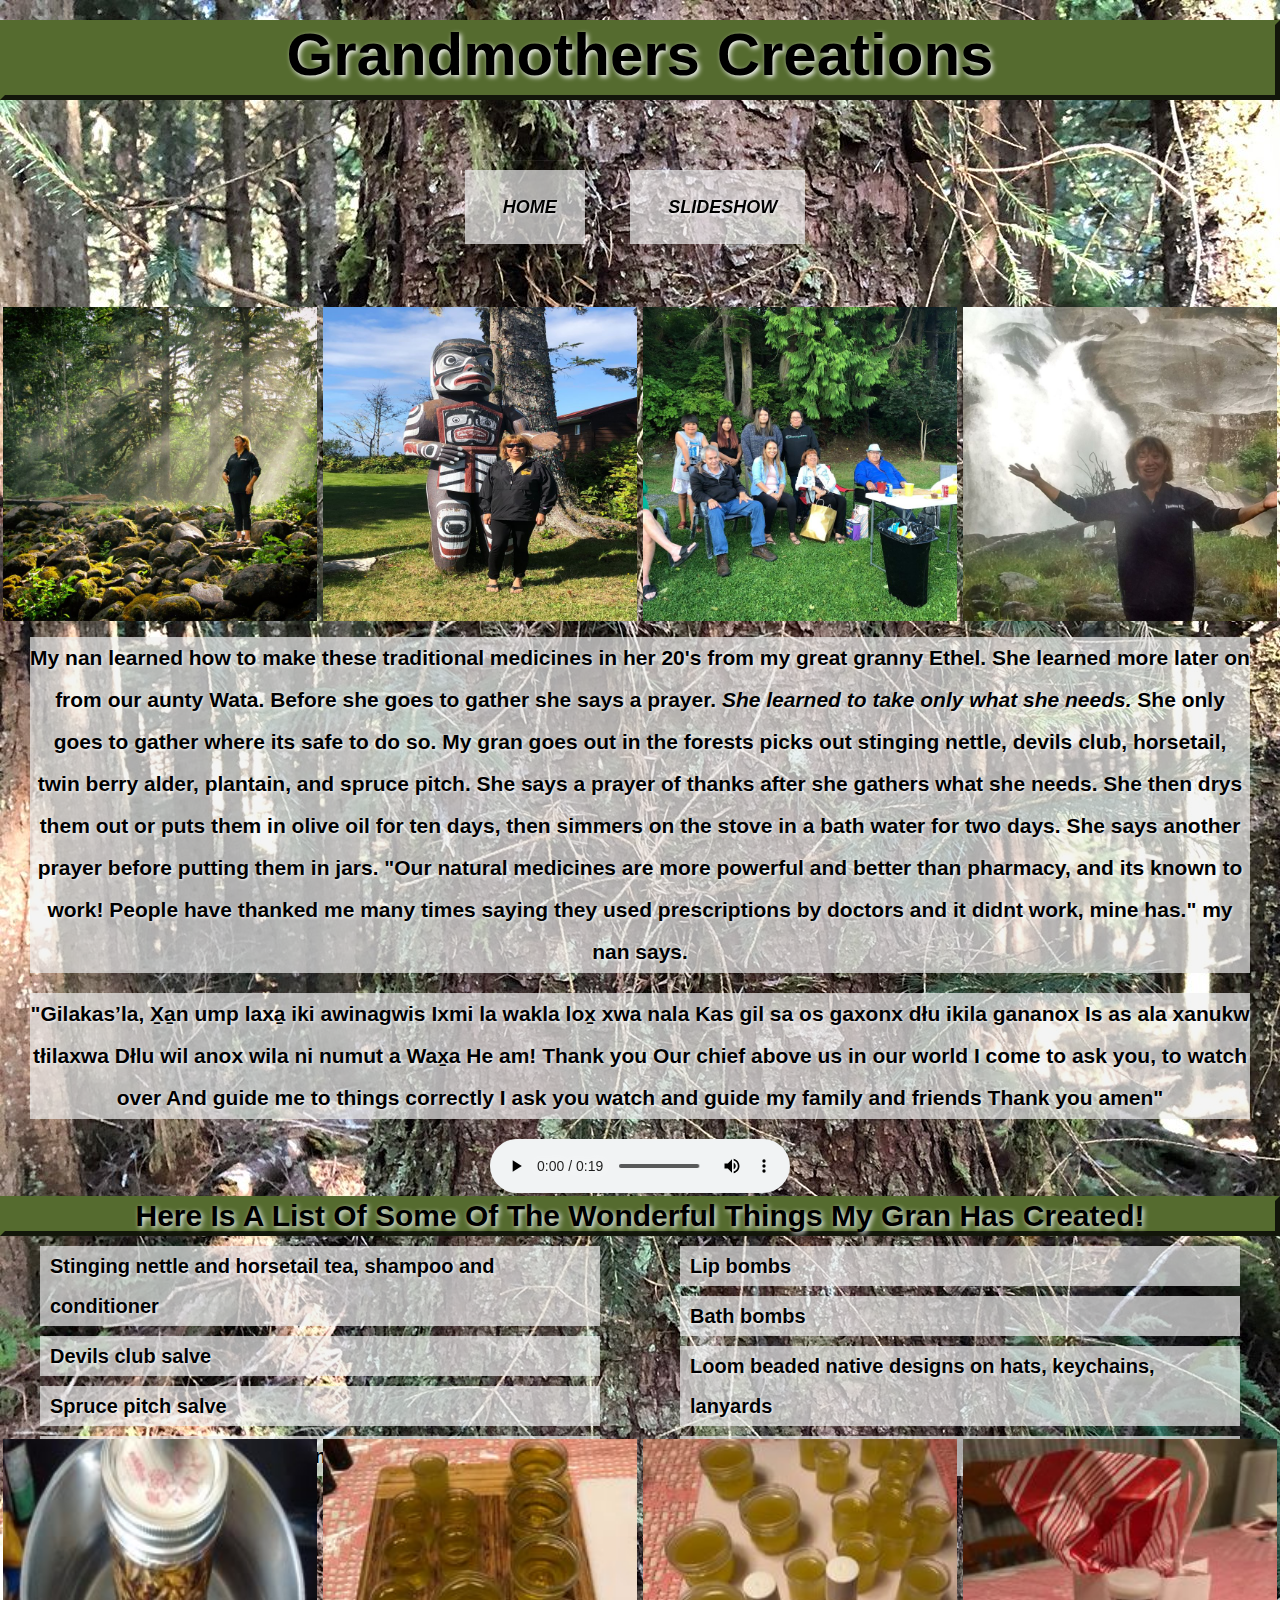
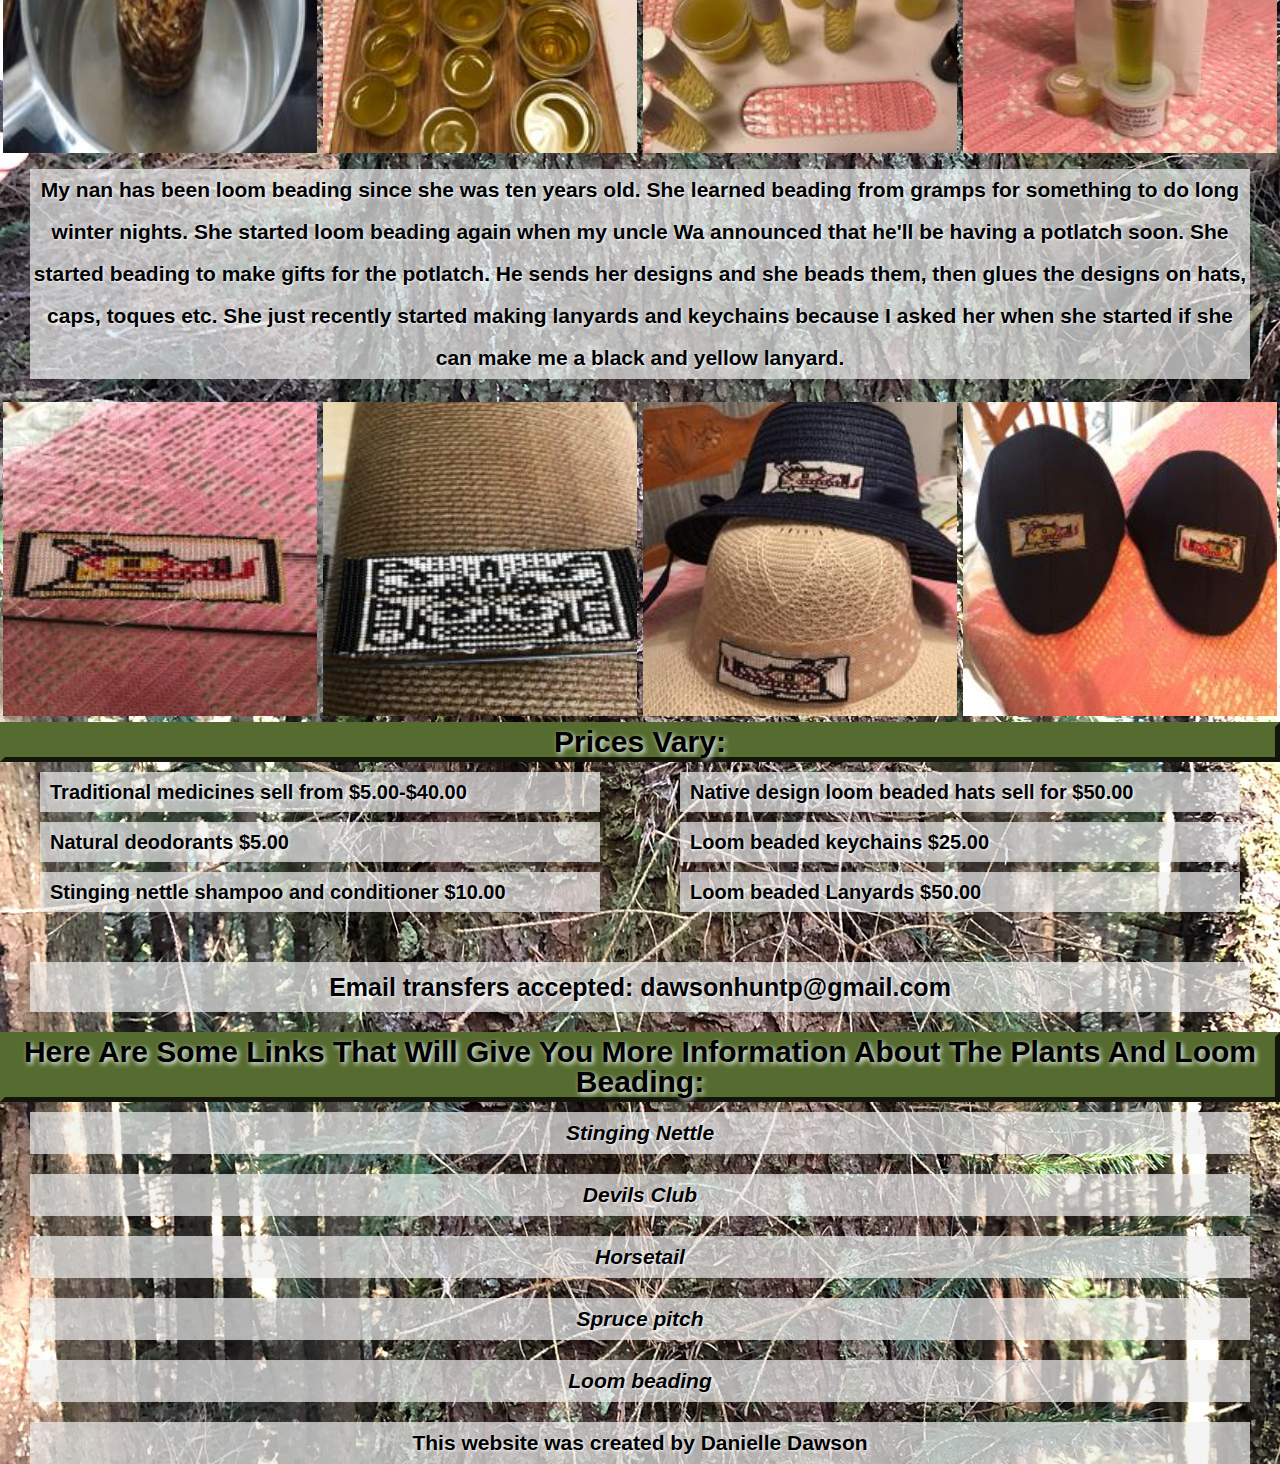
<file: index.html>
<!DOCTYPE html>
<html lang="en">
<head>
  <title>Danielles Website</title>
  <meta charset="utf-8">
  <link rel="stylesheet" href="style.css">
  <link rel="preconnect" href="https://fonts.gstatic.com">
  <link href="https://fonts.googleapis.com/css2?family=Oswald&display=swap" rel="stylesheet">

</head>
<body>

<header>
<h1 class="title">Grandmothers Creations</h1>
</header>

<div class="box"></div>

<nav>
  <ul>
    <li>
      <a href="index.html">Home</a>
    </li>
    <li>
      <a href="slideshow.html">Slideshow</a>
    </li>
  </ul>
</nav>

<div class="row">
<div class="column"><img src="Images/Nan in kingcome.jpg" alt="Nan in Kingcome Inlet" style="width:100%"></div>
<div class="column"><img src="Images/Nan by totem resized.jpg" alt="Nans by totem" style="width:100%"></div>
<div class="column"><img src="Images/Nan bday bbq resized.jpg" alt="Nans birthday" style="width:100%"</img></div>
<div class="column"><img src="Images/Nan in kingcome1 resized.jpg" alt="Nan in kingcome" style="width:100%"></img></div>
</div>

  <p>My nan learned how to make these traditional medicines in her 20's from my great granny Ethel. She learned more later on from our aunty Wata. Before she goes to gather she says a prayer. <em>She learned to take only what she needs.</em> She only goes to gather where its safe to do so. My gran goes out in the forests picks out stinging nettle, devils club, horsetail, twin berry alder, plantain, and spruce pitch. She says a prayer of thanks after she gathers what she needs. She then drys them out or puts them in olive oil for ten days, then simmers on the stove in a bath water for two days. She says another prayer before putting them in jars. "Our natural medicines are more powerful and better than pharmacy, and its known to work! People have thanked me many times saying they used prescriptions by doctors and it didnt work, mine has." my nan says.</p>

<p>"Gilakas’la,
X̱a̱n ump laxa̱ iki awinagwis
Ixmi la wakla lox̱ xwa nala
Kas gil sa os gaxonx dłu ikila gananox
Is as ala xanukw tłilaxwa
Dłlu wil anox wila ni numut a
Wax̱a
He am!
Thank you
Our chief above us in our world
I come to ask you, to watch over
And guide me to things correctly
I ask you watch and guide my family and friends
Thank you
amen"</p>
  <center><audio controls="controls" autoplay="autoplay">
     <source src="Recording/Recording.m4a" type="audio/mp4" />
  </audio></center>

  <h2>Here is a list of some of the wonderful things my gran has created!</h2>

    <div class="list"><ul>
      <li>Stinging nettle and horsetail tea, shampoo and conditioner</li>
      <li>Devils club salve</li>
      <li>Spruce pitch salve</li>
      <li>Twin berry alder and plantain salve and oils</li>
      </ul></div>

      <div class="list"><ul>
      <li>Lip bombs</li>
      <li>Bath bombs</li>
      <li>Loom beaded native designs on hats, keychains, lanyards</li>
      <li>Deodorants</li>
      </ul></div>

<div class="row">
<div class="column"><img src="Images/10 resized.jpg" style="width:100%"></img></div>
<div class="column"><img src="Images/nans meds.jpg" style="width:100%"></img></div>
<div class="column"><img src="Images/nan medicine.jpg" style="width:100%"></img></div>
<div class="column"><img src="Images/meds1 resized.jpg" style="width:100%"></img></div>
</div>

<p>My nan has been loom beading since she was ten years old. She learned beading from gramps for something to do long winter nights. She started loom beading again when my uncle Wa announced that he'll be having a potlatch soon. She started beading to make gifts for the potlatch. He sends her designs and she beads them, then glues the designs on hats, caps, toques etc. She just recently started making lanyards and keychains because I asked her when she started if she can make me a black and yellow lanyard. </p>

<div class="row">
  <div class="column"><img src="Images/Wolf resized.jpg" style="width:100%"></img></div>
  <div class="column"><img src="Images/whale resized.jpg" style="width:100%"></img></div>
  <div class="column"><img src="Images/Nans summer hats.jpg" style="width:100%"></img></div>
  <div class="column"><img src="Images/Nans hats resized.jpg" style="width:100%"></img></div>
  </div>



<h3>Prices vary:</h3>
    <div class="list"><ul>
      <li>Traditional medicines sell from $5.00-$40.00</li>
      <li>Natural deodorants $5.00</li>
      <li>Stinging nettle shampoo and conditioner $10.00</li>
    </ul>
  </div>
  <div class="list"><ul>
      <li>Native design loom beaded hats sell for $50.00</li>
      <li>Loom beaded keychains $25.00</li>
      <li>Loom beaded Lanyards $50.00</li>
      </ul>
</div>

<div>
<p class="email"><strong>Email transfers accepted: dawsonhuntp@gmail.com<strong></p></div>


 <h4>Here are some links that will give you more information about the plants and loom beading:</h4>
      <p><a href="https://www.healthline.com/nutrition/stinging-nettle">Stinging Nettle</a></p>
      <p><a href="https://www.webmd.com/vitamins/ai/ingredientmono-732/devils-club">Devils Club</a></p>
      <p><a href="https://www.encyclopedia.com/plants-and-animals/plants/plants/horsetail">Horsetail</a></p>
      <p><a href="http://spruceresin.com/spruce_resin_and_folk_medicine.html">Spruce pitch</a></p>
      <p><a href="https://crafts.tutsplus.com/tutorials/jewellery-fundamentals-how-to-use-a-bead-loom--cms-21845">Loom beading</a></p>





</body>
<!--Hello there!-->



<footer>
  <p><strong>This website was created by Danielle Dawson</strong></p>
  </footer>





</html>
</file>
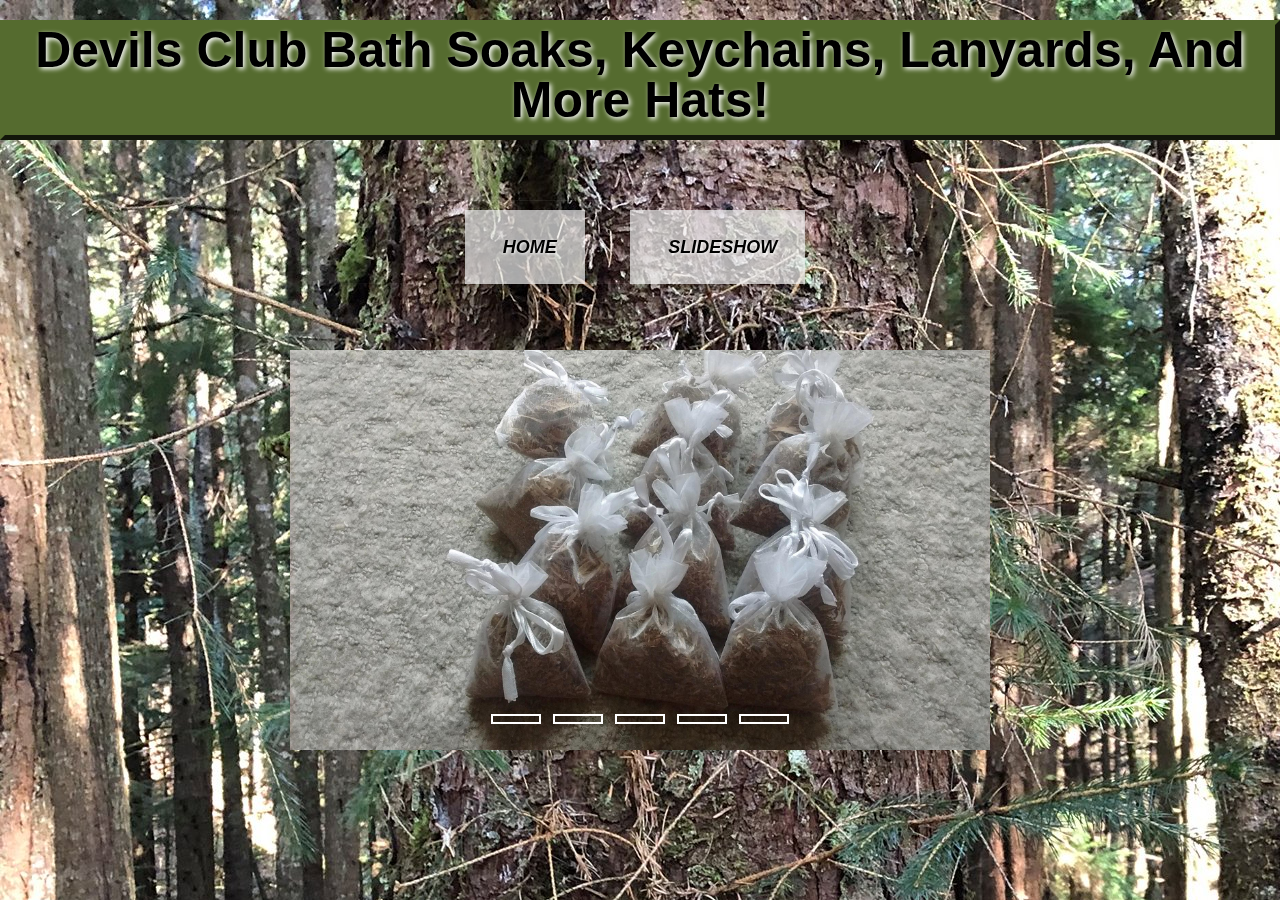
<file: slideshow.html>
<!DOCTYPE html>
<html lang="en">
<head>
  <title>Danielles Website</title>
  <meta charset="utf-8">
  <link rel="stylesheet" href="style.css">
  <link rel="preconnect" href="https://fonts.gstatic.com">
  <link href="https://fonts.googleapis.com/css2?family=Oswald&display=swap" rel="stylesheet">

</head
<body>

  <header>
  <h1 class="title2">Devils Club Bath Soaks, Keychains, Lanyards, And More Hats!</h1>
  </header>

<div class="box"></div>

  <nav>
    <ul>
      <li>
        <a href="index.html">Home</a>
      </li>
      <li>
        <a href="slideshow.html">Slideshow</a>
      </li>
    </ul>
  </nav>

  <div class="slidershow middle">
     <div class="slides">
       <input type="radio" name="r" id="r1" checked>
       <input type="radio" name="r" id="r2">
       <input type="radio" name="r" id="r3">
       <input type="radio" name="r" id="r4">
       <input type="radio" name="r" id="r5">


       <div class="slide s1">
         <img src="Images/1.jpg" alt="">
       </div>
       <div class="slide">
         <img src="Images/3.jpg" alt="">
       </div>
       <div class="slide">
         <img src="Images/16.jpg" alt="">
       </div>
       <div class="slide">
         <img src="Images/17.jpg" alt="">
       </div>
       <div class="slide">
         <img src="Images/18.jpg" alt="">
       </div>

     </div>
     <div class="navigation">
       <label for="r1" class="bar"></label>
       <label for="r2" class="bar"></label>
       <label for="r3" class="bar"></label>
       <label for="r4" class="bar"></label>
       <label for="r5" class="bar"></label>

     </div>

      </body>

        </html>
</file>
<file: style.css>
* {
  font-size: 100%;
  box-sizing: border-box;
  margin: 0;
  line-height: 1;
     /* border: 1px solid green; */
}

.column {
  float: left;
  padding: 3px;
  width: 25%;
  margin: auto;
}

.row::after {
  content: "";
  clear: both;
  display: table;
  margin: auto;
}

#about {
  background-color: darkolivegreen;
  color: black;
}

body {
    background-image: url(Images/tree.jpg);
      background-repeat: repeat;
  color: black;
   text-shadow: 1px 1px 3px white;
  font-family: helvetica, sans-serif;
  font-size: 20px;
  margin: 0px;
  font-weight: bold;
}

/* start of menu  */
@import url(https://fonts.googleapis.com/css?family=Open+Sans);
html {
  height:100%;
  /* background-image: linear-gradient(to right top, #8e44ad 0%, #3498db 100%); */
}
nav {
  max-width: 60%;
  mask-image: linear-gradient(90deg, rgba(255, 255, 255, 0) 0%, #ffffff 25%, #ffffff 75%, rgba(255, 255, 255, 0) 100%);
  margin: 0 auto;
  padding: 60px 0;
}
nav ul {
  text-align: center;
  padding: 0px 0px 0px 30px;
  background: linear-gradient(90deg, rgba(255, 255 255, 0) 0%, rgba(255, 255, 255, 0.2) 25%, rgba(255, 255, 255, 0.2) 75%, rgba(255, 255, 255, 0) 100%);
  box-shadow: 0 0 25px rgba(0, 0, 0, 0.1), inset 0 0 1px rgba(255, 255, 255, 0.6);
}
nav ul li {
  display: inline-block;
}
nav ul li a {
  padding: 28px;
  font-family: "helvetica";
  font-weight: bold;
  text-transform:uppercase;
  color: black;
  font-size: 18px;
  text-decoration: none;
  display: block;
}
nav ul li a:hover {
  box-shadow: 0 0 10px rgba(0, 0, 0, 0.1), inset 0 0 1px rgba(255, 255, 255, 0.6);
  background: rgba(255, 255, 255, 0.2);
  color: rgb(85, 107, 47);
}
/* end of menu */

.box {
  background-image: url(Images/tree.jpg);
}

.list {
  float: left;
  width: 50%;
  padding-bottom: 30px;
  height: 200px;
}
.title{
  font-size: 60px;
  text-decoration: none;
  color: black;
  border: 5px outset darkolivegreen;
  text-shadow: 2px 2px 5px white;
  text-align: center;
  background-color: darkolivegreen;
}

.title2{
  font-size: 50px;
  text-decoration: none;
  color: black;
  border: 5px outset darkolivegreen;
  text-shadow: 2px 2px 5px white;
  text-align: center;
  background-color: darkolivegreen;
}
header h1 {
	text-align: center;
  margin-top: 20px;
  padding-bottom: 10px;
}
footer{
  margin-bottom: 10px;
}
h2, h3, h4 {
 color: black;
 border: 5px outset darkolivegreen;
 text-shadow: 2px 2px 5px white;
 text-align: center;
 background-color: darkolivegreen;
 font-size: 30px;
 text-transform: capitalize;
}
.audio {
  padding-bottom: 10px;
  padding-bottom: 10px;
}
p {
  background-color: rgb(240, 240, 240, 0.7);
  font-size: 21px;
  font-weight: bold;
  line-height: 2;
  margin-top: 10px;
  margin-bottom: 20px;
  margin-right: 30px;
  margin-left: 30px;
  text-align: center;
}
.email {
  text-align: center;
  font-size: 25px;
  background-color: rgb(240, 240, 240, 0.7);
margin-top: 200px;
}
a {
  color: black;
  text-decoration: none;
  font-style: italic;
}
a:hover{
  text-decoration: underline;
}

li{
  background-color: rgb(240, 240, 240, 0.7);
  line-height: 2;
  font-size: 20px;
  list-style-type: none;
  margin-right: 40px;
  margin-top: 10px;
  padding-left: 10px;
}

.list2{
  background-color: rgb(240, 240, 240, 0.0);
}

.slidershow{
  width: 700px;
  height: 400px;
  overflow: hidden;
}
.middle{
  position: absolute;
  top: 50%;
  left: 50%;
  transform: translate(-50%,-50%);
  margin-top: 100px;
}
.navigation{
  position: absolute;
  bottom: 20px;
  left: 50%;
  transform: translateX(-50%);
  display: flex;
}
.bar{
  width: 50px;
  height: 10px;
  border: 2px solid #fff;
  margin: 6px;
  cursor: pointer;
  transition: 0.4s;
}
.bar:hover{
  background: #fff;
}
input[name="r"]{
    position: absolute;
    visibility: hidden;
}
.slides{
  width: 500%;
  height: 100%;
  display: flex;
}
.slide{
  width: 20%;
  transition: 0.6s;
}

.slide img{
  width: 100%;
  height: 100%;
}
#r1:checked ~ .s1{
  margin-left: 0;
}
#r2:checked ~ .s1{
  margin-left: -20%;
}
#r3:checked ~ .s1{
  margin-left: -40%;
}
#r4:checked ~ .s1{
  margin-left: -60%;
}
#r5:checked ~ .s1{
  margin-left: -80%;
}
</file>
